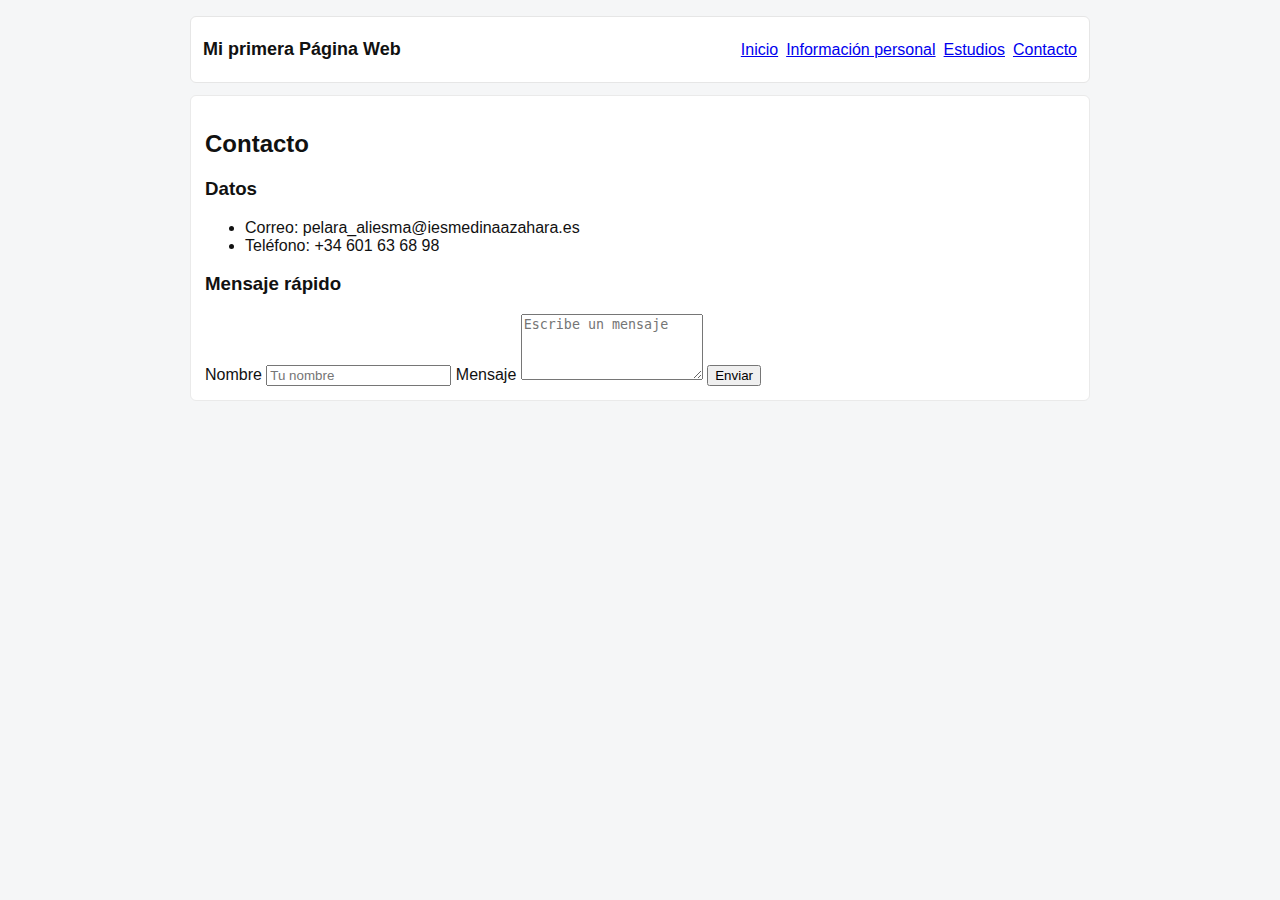
<file: Contacto.html>
<!DOCTYPE html>
<html lang="es">
<head>
  <meta charset="utf-8" />
  <meta name="viewport" content="width=device-width, initial-scale=1" />
  <title>Contacto</title>
  <link rel="stylesheet" href="/styles/stylesPaginaWeb.css">
</head>
<body>
  <header class="site-header">
    <h1 class="logo">Mi primera Página Web</h1>
    <nav class="nav" aria-label="Navegación">
      <a class="nav-link" href="/PáginaWeb.html">Inicio</a>
      <a class="nav-link" href="./Info.html">Información personal</a>
      <a class="nav-link" href="./Estudios.html">Estudios</a>
      <a class="nav-link" href="./Contacto.html">Contacto</a>
    </nav>
  </header>

  <main class="content">
    <h2>Contacto</h2>
    <div class="group">
      <h3>Datos</h3>
      <ul>
        <li>Correo: pelara_aliesma@iesmedinaazahara.es</li>
        <li>Teléfono: +34 601 63 68 98</li>
      </ul>
    </div>

    <div class="group">
      <h3>Mensaje rápido</h3>
      <form action="#" method="post" class="contact-form">
        <label for="nombre">Nombre</label>
        <input id="nombre" name="nombre" type="text" placeholder="Tu nombre">
        <label for="mensaje">Mensaje</label>
        <textarea id="mensaje" name="mensaje" rows="4" placeholder="Escribe un mensaje"></textarea>
        <button type="submit">Enviar</button>
      </form>
    </div>
  </main>
</file>
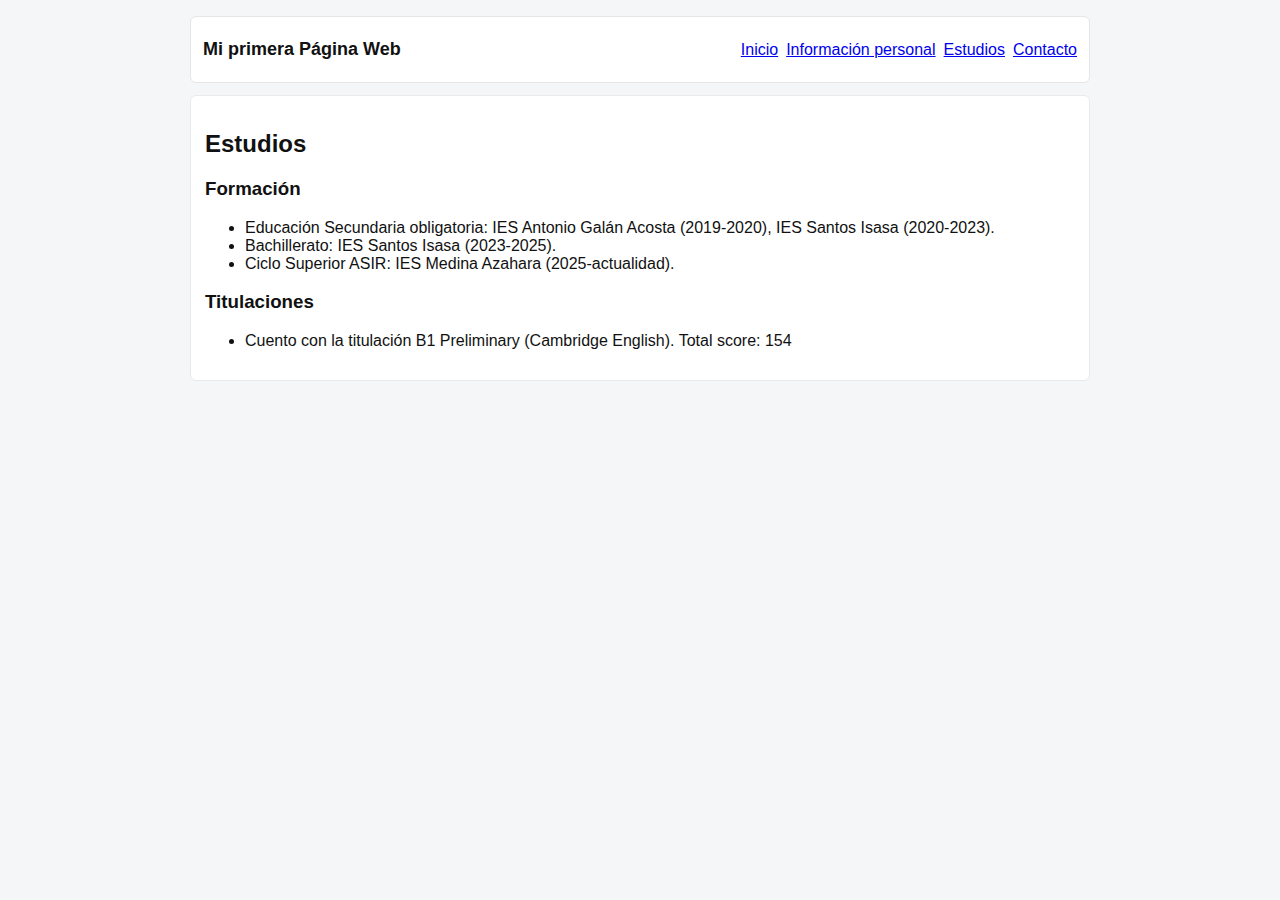
<file: Estudios.html>
<!DOCTYPE html>
<html lang="es">
<head>
  <meta charset="utf-8" />
  <meta name="viewport" content="width=device-width, initial-scale=1" />
  <title>Estudios</title>
  <link rel="stylesheet" href="/styles/stylesPaginaWeb.css">
</head>
<body>
  <header class="site-header">
    <h1 class="logo">Mi primera Página Web</h1>
    <nav class="nav" aria-label="Navegación">
      <a class="nav-link" href="/PáginaWeb.html">Inicio</a>
      <a class="nav-link" href="./Info.html">Información personal</a>
      <a class="nav-link" href="./Estudios.html">Estudios</a>
      <a class="nav-link" href="./Contacto.html">Contacto</a>
    </nav>
  </header>

  <main class="content">
    <h2>Estudios</h2>
    <div class="group">
      <h3>Formación</h3>
      <ul>
        <li>Educación Secundaria obligatoria: IES Antonio Galán Acosta (2019-2020), IES Santos Isasa (2020-2023).</li>
        <li>Bachillerato: IES Santos Isasa (2023-2025).</li>
        <li>Ciclo Superior ASIR: IES Medina Azahara (2025-actualidad).</li>
      </ul>
    </div>

    <div class="group">
      <h3>Titulaciones</h3>
      <ul>
        <li>Cuento con la titulación B1 Preliminary (Cambridge English). Total score: 154</li>
      </ul>
    </div>
  </main>
</file>
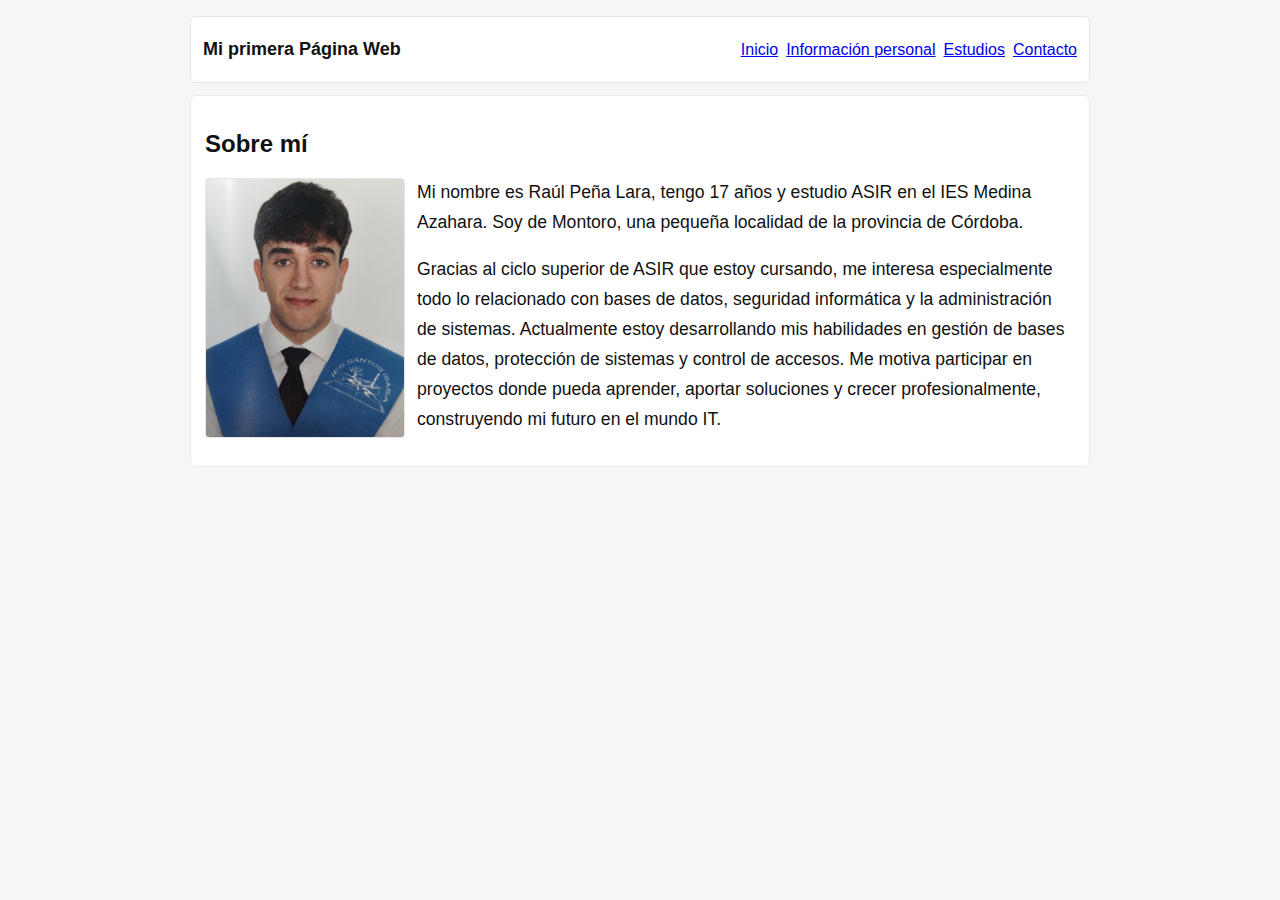
<file: Info.html>
<!DOCTYPE html>
<html lang="es">
<head>
  <meta charset="utf-8" />
  <meta name="viewport" content="width=device-width, initial-scale=1" />
  <title>Sobre mí</title>
  <link rel="stylesheet" href="/styles/stylesPaginaWeb.css">
</head>
<body>
  <header class="site-header">
    <h1 class="logo">Mi primera Página Web</h1>
    <nav class="nav" aria-label="Navegación">
      <a class="nav-link" href="/PáginaWeb.html">Inicio</a>

      <a class="nav-link" href="./Info.html">Información personal</a>

      <a class="nav-link" href="./Estudios.html">Estudios</a>

      <a class="nav-link" href="./Contacto.html">Contacto</a>
    </nav>
  </header>

  <main class="content">
    <h2>Sobre mí</h2>

    <div class="media">
      <img src="/images/IMG_20250722_183038.jpg" alt="Imagen de porfolio" class="foto-carnet">    

      <div class="media-text">
        <p>Mi nombre es Raúl Peña Lara, tengo 17 años y estudio ASIR en el IES Medina Azahara. Soy de Montoro, una pequeña localidad de la provincia de Córdoba.</p>
       
        <p>Gracias al ciclo superior de ASIR que estoy cursando, me interesa especialmente todo lo relacionado con bases de datos, seguridad informática y la administración de sistemas. Actualmente estoy desarrollando mis habilidades en gestión de bases de datos, protección de sistemas y control de accesos. Me motiva participar en proyectos donde pueda aprender, aportar soluciones y crecer profesionalmente, construyendo mi futuro en el mundo IT.</p>
      </div>
    </div>

  </main>
</body>
</html>
</file>
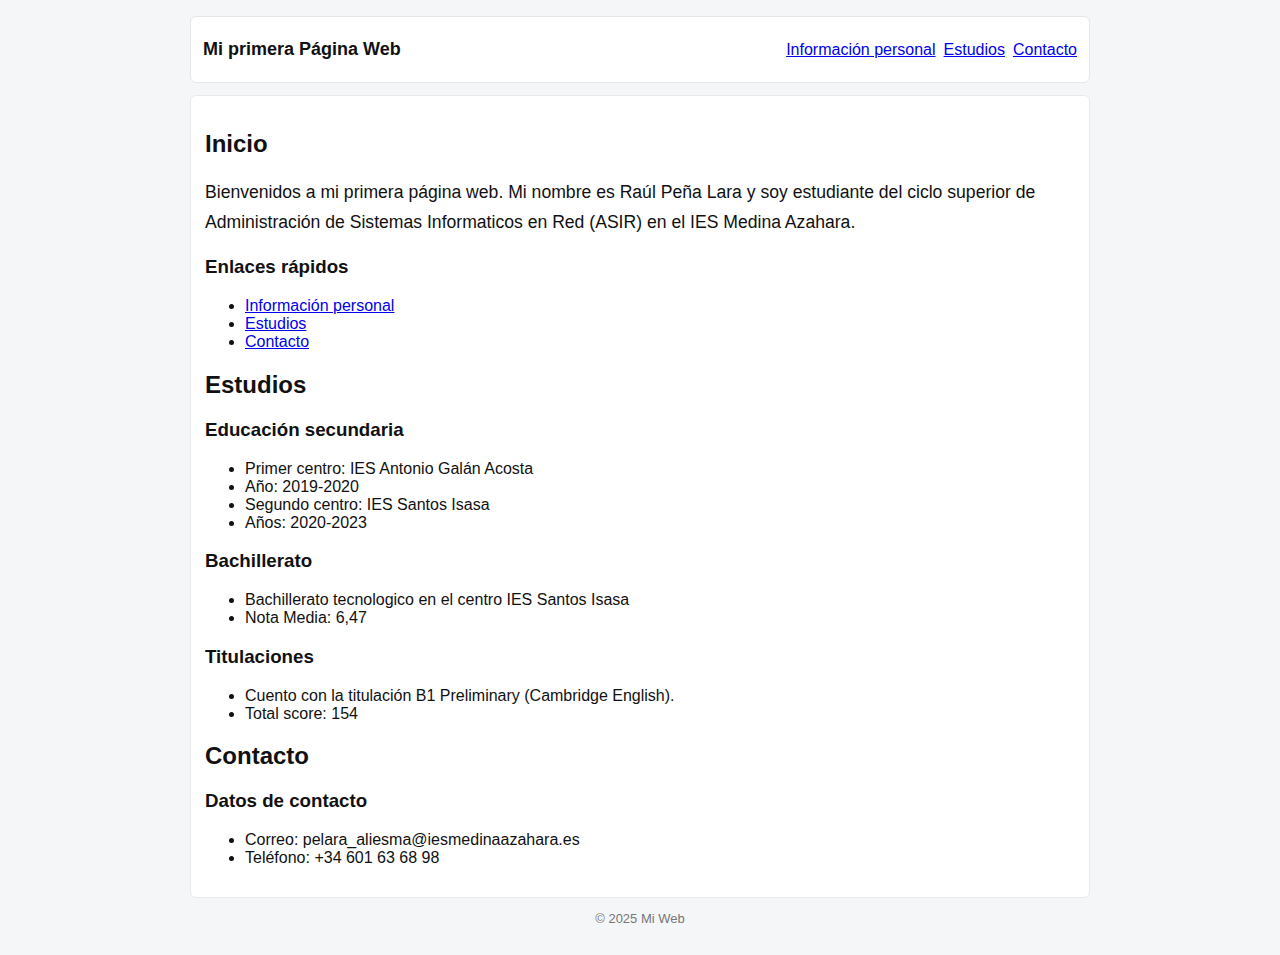
<file: PáginaWeb.html>
<!DOCTYPE html>
<html lang="es">
<head>
  <meta charset="utf-8" />
  <meta name="viewport" content="width=device-width, initial-scale=1" />
  <title>Página básica - Menú 3</title>
  <link rel="stylesheet" href="./styles/stylesPaginaWeb.css">
</head>
<body>
  <header class="site-header">
    <h1 class="logo">Mi primera Página Web</h1>
    <nav class="nav" aria-label="Navegación principal">
      <a class="nav-link" href="./Pages/Info.html">Información personal</a>
      <a class="nav-link" href="./Pages/Estudios.html">Estudios</a>
      <a class="nav-link" href="./Pages/Contacto.html">Contacto</a>
    </nav>
  </header>

  <main class="content">
    <section id="inicio" class="panel" aria-labelledby="inicio-titulo">
      <h2 id="inicio-titulo">Inicio</h2>
      <p>Bienvenidos a mi primera página web. Mi nombre es Raúl Peña Lara y soy estudiante del ciclo superior de Administración de Sistemas Informaticos en Red (ASIR) en el IES Medina Azahara. </p>


      <div class="group">
        <h3>Enlaces rápidos</h3>
        <ul>
          <li><a href="/Pages/Info.html">Información personal</a></li>
          <li><a href="/Pages/Estudios.html">Estudios</a></li>
          <li><a href="/Pages/Contacto.html">Contacto</a></li>
        </ul>
      </div>
    </section>

    <section id="estudios" class="panel" aria-labelledby="estudios-titulo">
      <h2 id="estudios-titulo">Estudios</h2>

      <div class="group">
        <h3>Educación secundaria</h3>
        <ul>
          <li>Primer centro: IES Antonio Galán Acosta</li>  
          <li>Año: 2019-2020</li>         
          <li>Segundo centro: IES Santos Isasa</li>
          <li>Años: 2020-2023</li>

        </ul>
      </div>

      <div class="group">
        <h3>Bachillerato</h3>
        <ul>
          <li> Bachillerato tecnologico en el centro IES Santos Isasa</li>
          <li>Nota Media: 6,47</li>
        </ul>
      </div>

      <div class="group">
        <h3>Titulaciones</h3>
        <ul>
          <li>Cuento con la titulación B1 Preliminary (Cambridge English).</li>
          <li>Total score: 154</li>
        </ul>
      </div>

    <section id="contacto" class="panel" aria-labelledby="contacto-titulo">
      <h2 id="contacto-titulo">Contacto</h2>

      <div class="group">
        <h3>Datos de contacto</h3>
        <ul>
          <li>Correo: pelara_aliesma@iesmedinaazahara.es </li>
          <li>Teléfono: +34 601 63 68 98</li>
        </ul>
      </div>

  </main>

  <footer class="site-footer">
    <p>© 2025 Mi Web</p>
  </footer>
</body>
</html>
</file>
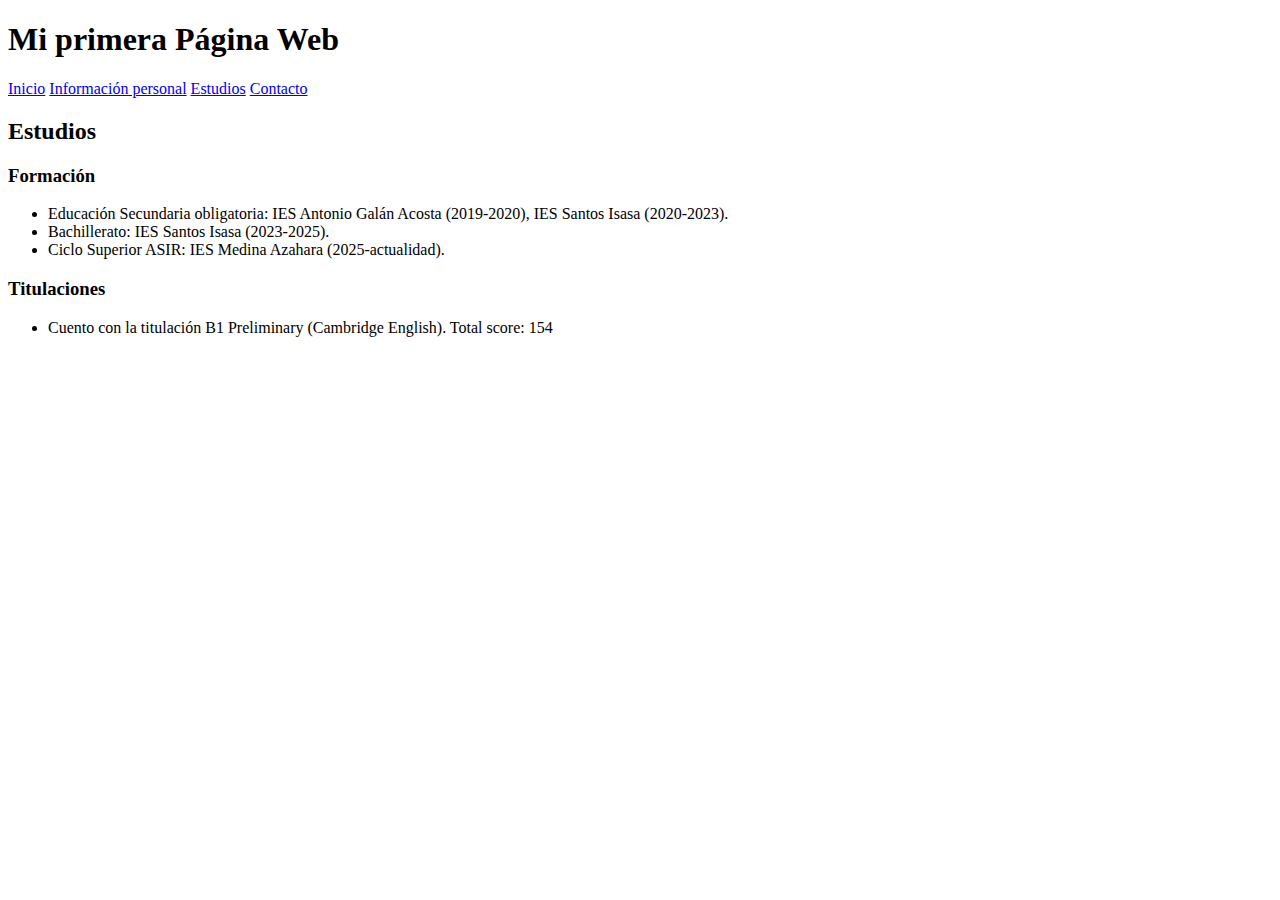
<file: Pages/Estudios.html>
<!DOCTYPE html>
<html lang="es">
<head>
  <meta charset="utf-8" />
  <meta name="viewport" content="width=device-width, initial-scale=1" />
  <title>Estudios</title>
  <link rel="stylesheet" href="../estilos/styles.css">
</head>
<body>
  <header class="site-header">
    <h1 class="logo">Mi primera Página Web</h1>
    <nav class="nav" aria-label="Navegación">
      <a class="nav-link" href="/index.html">Inicio</a>
      <a class="nav-link" href="./Info.html">Información personal</a>
      <a class="nav-link" href="./Estudios.html">Estudios</a>
      <a class="nav-link" href="./Contacto.html">Contacto</a>
    </nav>
  </header>

  <main class="content">
    <h2>Estudios</h2>
    <div class="group">
      <h3>Formación</h3>
      <ul>
        <li>Educación Secundaria obligatoria: IES Antonio Galán Acosta (2019-2020), IES Santos Isasa (2020-2023).</li>
        <li>Bachillerato: IES Santos Isasa (2023-2025).</li>
        <li>Ciclo Superior ASIR: IES Medina Azahara (2025-actualidad).</li>
      </ul>
    </div>

    <div class="group">
      <h3>Titulaciones</h3>
      <ul>
        <li>Cuento con la titulación B1 Preliminary (Cambridge English). Total score: 154</li>
      </ul>
    </div>
  </main>
</file>
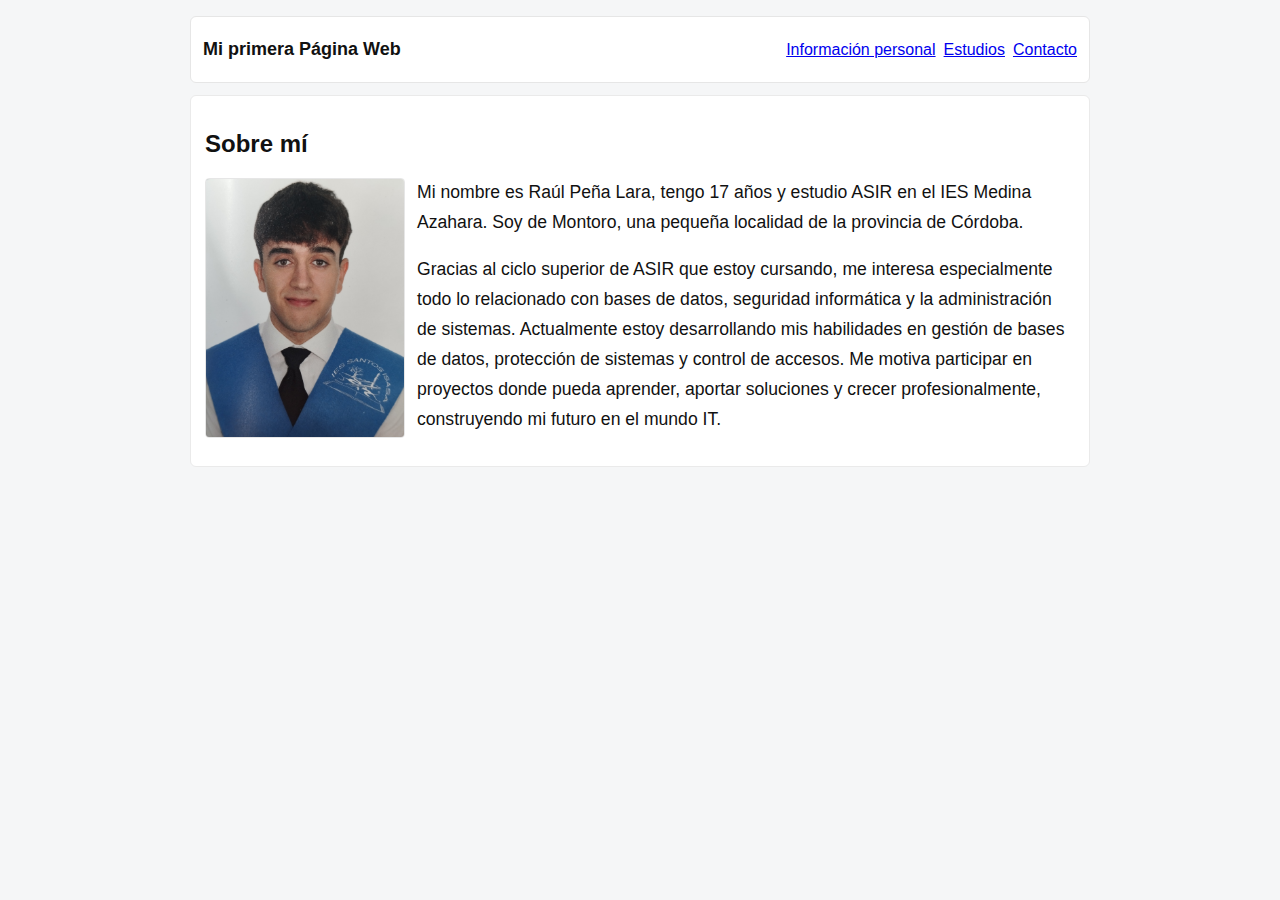
<file: Pages/Info.html>
<!DOCTYPE html>
<html lang="es">
<head>
  <meta charset="utf-8" />
  <meta name="viewport" content="width=device-width, initial-scale=1" />
  <title>Sobre mí</title>
  <link rel="stylesheet" href="../styles/stylesPaginaWeb.css">
</head>
<body>
  <header class="site-header">
    <h1 class="logo">Mi primera Página Web</h1>
    <nav class="nav" aria-label="Navegación">
      <a class="nav-link" href="../index.html>Inicio</a>

      <a class="nav-link" href="./Info.html">Información personal</a>

      <a class="nav-link" href="./Estudios.html">Estudios</a>

      <a class="nav-link" href="./Contacto.html">Contacto</a>
    </nav>
  </header>

  <main class="content">
    <h2>Sobre mí</h2>

    <div class="media">
      <img src="/images/IMG_20250722_183038.jpg" alt="Imagen de porfolio" class="foto-carnet">    

      <div class="media-text">
        <p>Mi nombre es Raúl Peña Lara, tengo 17 años y estudio ASIR en el IES Medina Azahara. Soy de Montoro, una pequeña localidad de la provincia de Córdoba.</p>
       
        <p>Gracias al ciclo superior de ASIR que estoy cursando, me interesa especialmente todo lo relacionado con bases de datos, seguridad informática y la administración de sistemas. Actualmente estoy desarrollando mis habilidades en gestión de bases de datos, protección de sistemas y control de accesos. Me motiva participar en proyectos donde pueda aprender, aportar soluciones y crecer profesionalmente, construyendo mi futuro en el mundo IT.</p>
      </div>
    </div>

  </main>
</body>
</html>
</file>
<file: styles/stylesPaginaWeb.css>
*{box-sizing:border-box}
body{
  margin:0;
  font-family: Arial, Helvetica, sans-serif;
  background:#f5f6f7;
  color:#111;
  padding:16px;
}

.site-header,
.content,
.site-footer{
  max-width:900px;
  margin:0 auto 12px;
}

.site-header{
  display:flex;
  justify-content:space-between;
  align-items:center;
  background:#fff;
  padding:10px 12px;
  border:1px solid #e6e6e6;
  border-radius:6px;
}
.logo{font-weight:700;font-size:18px}

.nav{display:flex;gap:8px}
.btn{
  display:inline-block;
  padding:6px 10px;
  border-radius:4px;
  text-decoration:none;
  color:#333;
  border:1px solid #ddd;
  background:transparent;
  font-size:14px;
}
.btn:hover{background:#f0f0f0}

.content{
  background:#fff;
  padding:14px;
  border:1px solid #eaeaea;
  border-radius:6px;
}

#titulo-page1{
  margin:0 0 10px;
  font-size:18px;
  font-weight:700;
}

.estudios-detallados{
  margin-top:10px;
}
.study-card{
  background:#fafafa;
  border:1px solid #eee;
  padding:12px;
  border-radius:6px;
  margin-bottom:10px;
}
.study-card h4{margin:0 0 8px;font-size:16px}
.study-card ul{margin:0;padding-left:18px;line-height:1.4}

.media .foto-carnet{
  float:left;
  width:200px;
  height:260px;
  object-fit:cover;
  margin:0 12px 8px 0;
  border-radius:4px;
  border:1px solid #e6e6e6;
}
.content .media:after{content:"";display:block;clear:both}

.site-footer{
  text-align:center;
  color:#777;
  font-size:13px;
}

.site-footer .atom-icon{
  width:25px;
  height:auto;
  vertical-align:middle;
  border-radius:4px;
  border:1px solid #e6e6e6;
}

@media (max-width:600px){
  .nav{flex-wrap:wrap}
  .media .foto-carnet{float:none;display:block;margin:0 0 10px;width:120px;height:160px}
}
.content p,
.content .media .media-text p {
  font-size: 1.1rem;      
  line-height: 1.7;        

}
</file>
<file: estilos/styles.css>

</file>
